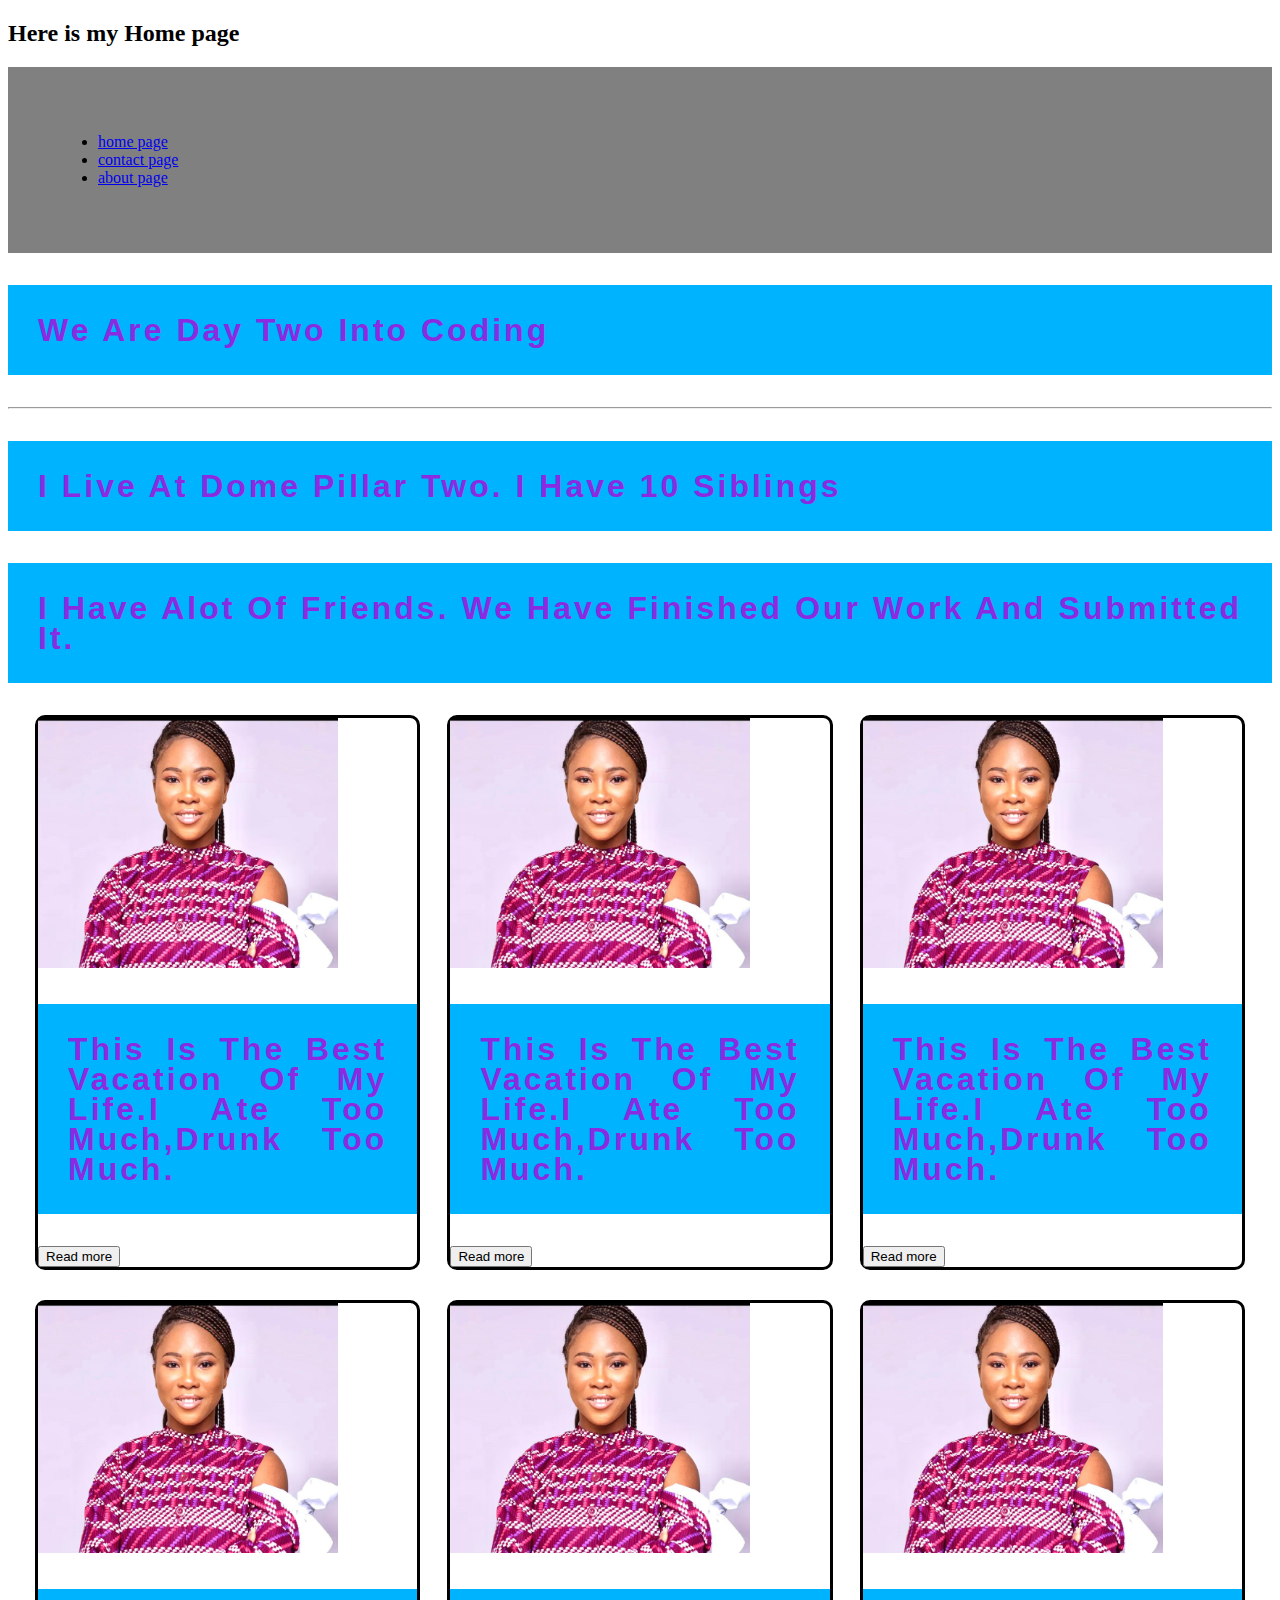
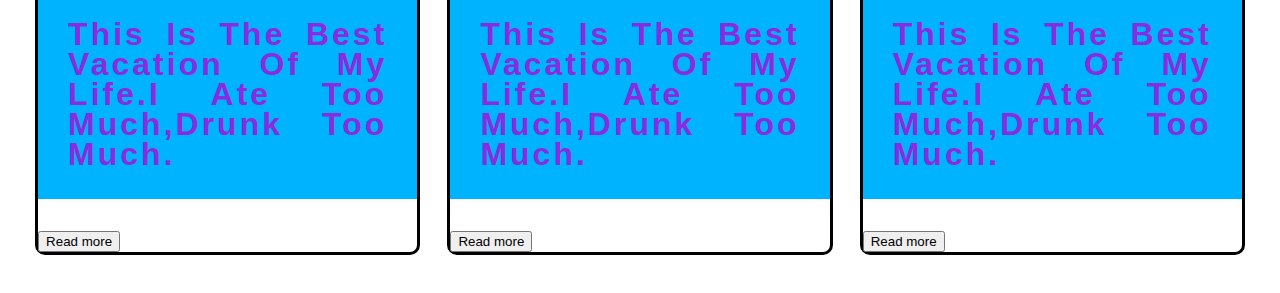
<file: index.html>
<!DOCTYPE html>
<html lang="en">
<head>
    <meta charset="UTF-8">
    <meta name="viewport" content="width=device-width, initial-scale=1.0">
    <link rel="stylesheet" href="src/style.css">
    <title>Document</title>
    
</head>
<body>
    <h2>Here is my Home page</h2>
    <nav style="background-color: grey; padding: 50px; margin: 5;">
        <ul>
            <li><a href="index.html">home page</a></li>
            <li> <a href="pages/contact.html">contact page</a></li>
           <li><a href="pages/about.html ">about page</a></li>
            
        </ul>
    </nav>
    <p>We are Day two into coding</p>
    <hr>
    <p>I live at dome pillar two. I have 10 siblings</p>
    <p>I have alot of friends.
        We have finished our work and submitted it.
    </p>
    <div class="vacationcontainer">
    <div class="vacation">
        <img src="image/mypic.jpg" alt="Mypic" width="300px" height="250px" class="vacationimage">
        <p class="vacationparagraph">This is the best vacation of my life.I ate too much,drunk too much.
        </p>
    <div>
        <button class="vacationbutton">Read more</button>
    </div>
    </div>

    <div class="vacation">
        <img src="image/mypic.jpg" alt="Mypic" width="300" height="250" class="vacationimage">
        <p class="vacation_paragraph">This is the best vacation of my life.I ate too much,drunk too much.
        </p>
        <div>
            <button class="vacationbutton">Read more</button>
        </div>
    </div> 

    <div class="vacation">
        <img src="image/mypic.jpg" alt="Mypic" width="300px" height="250px" class="vacationimage">
        <p class="vacation_paragraph">This is the best vacation of my life.I ate too much,drunk too much.
        </p>
        <div>
            <button class="vacationbutton">Read more</button>
        </div>
    </div>

    <div class="vacation">
        <img src="image/mypic.jpg" alt="Mypic" width="300px" height="250px" class="vacationimage">
        <p class="vacation_paragraph">This is the best vacation of my life.I ate too much,drunk too much.
            
        </p>
        <div>
            <button class="vacationbutton">Read more</button>
        </div>
    </div>

    <div class="vacation">
        <img src="image/mypic.jpg" alt="Mypic" width="300" height="250" class="vacationimage">
        <p class="vacation_paragraph">This is the best vacation of my life.I ate too much,drunk too much.
            
        </p>
        <div>
            <button class="vacationbutton">Read more</button>
        </div>
    </div>

    <div class="vacation">
        <img src="image/mypic.jpg" alt="Mypic" width="300" height="250" class="vacationimage">
        <p class="vacation_paragraph">This is the best vacation of my life.I ate too much,drunk too much.
        
        </p>
        <div>
            <button class="vacationbutton">Read more</button>
        </div>
    </div>
</div>
<script src="src/index.js"></script>
</body>
</html>
</file>
<file: src/style.css>
nav{
    background-color: grey; padding: 50px; margin: 5;
}
p{
    color: blueviolet;
    background-color: rgb(0, 179, 255);  
    padding: 30px;
font-size: 10px;  
font-family: 'Segoe UI', Tahoma, Geneva, Verdana, sans-serif;   
font-weight: 900;
font-style: normal;
text-transform: capitalize;
letter-spacing: 3px;
line-height: 30px;
text-align: justify;
font-size: 2rem;
}

.vacation{
    width: 30%;
    border: 3px solid;
    margin-bottom: 30px;
    border-radius: 10px;

}
.vacationimage{
    width: 100;
}
.vacationcontainer{
    display: flex;
    flex-wrap: wrap;
    justify-content: space-evenly;
    flex-direction: row;
    border-radius: 10px;
     
    
}
.button div{
    margin:0 auto;
}
</file>
